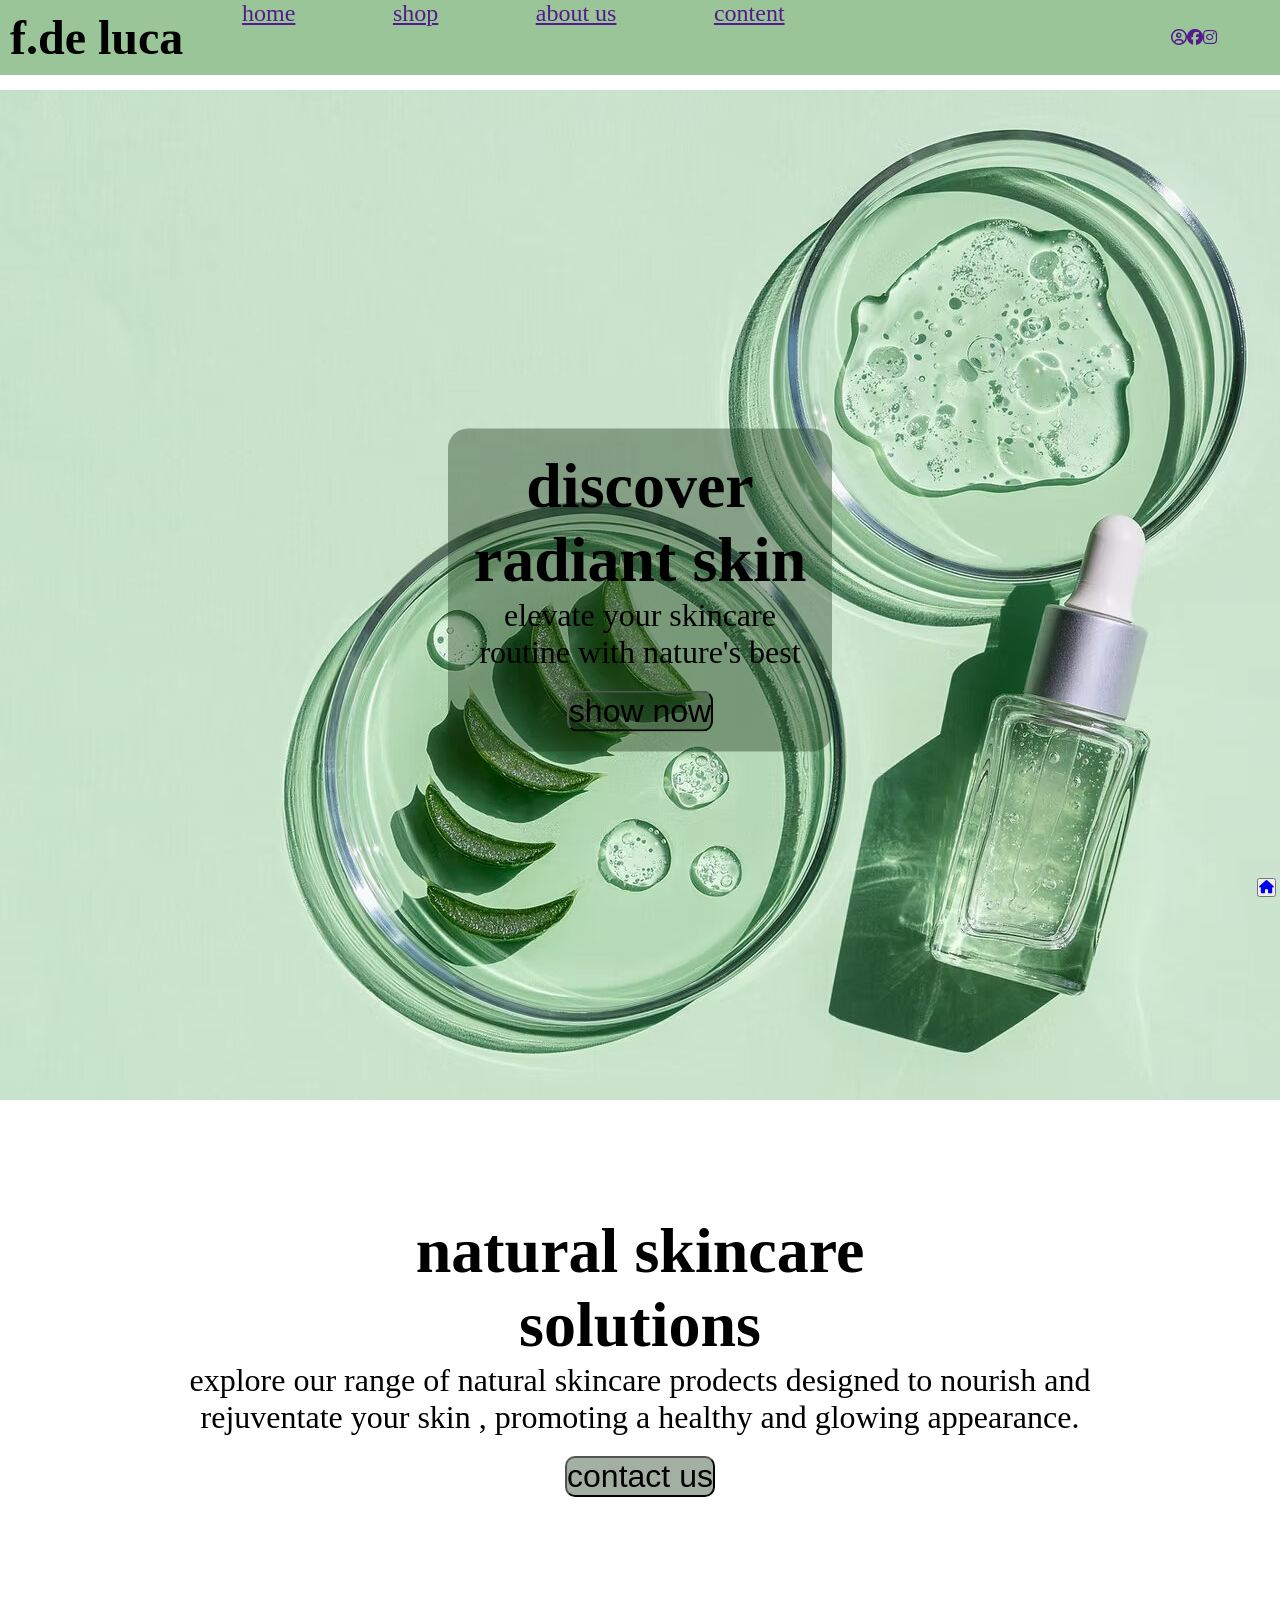
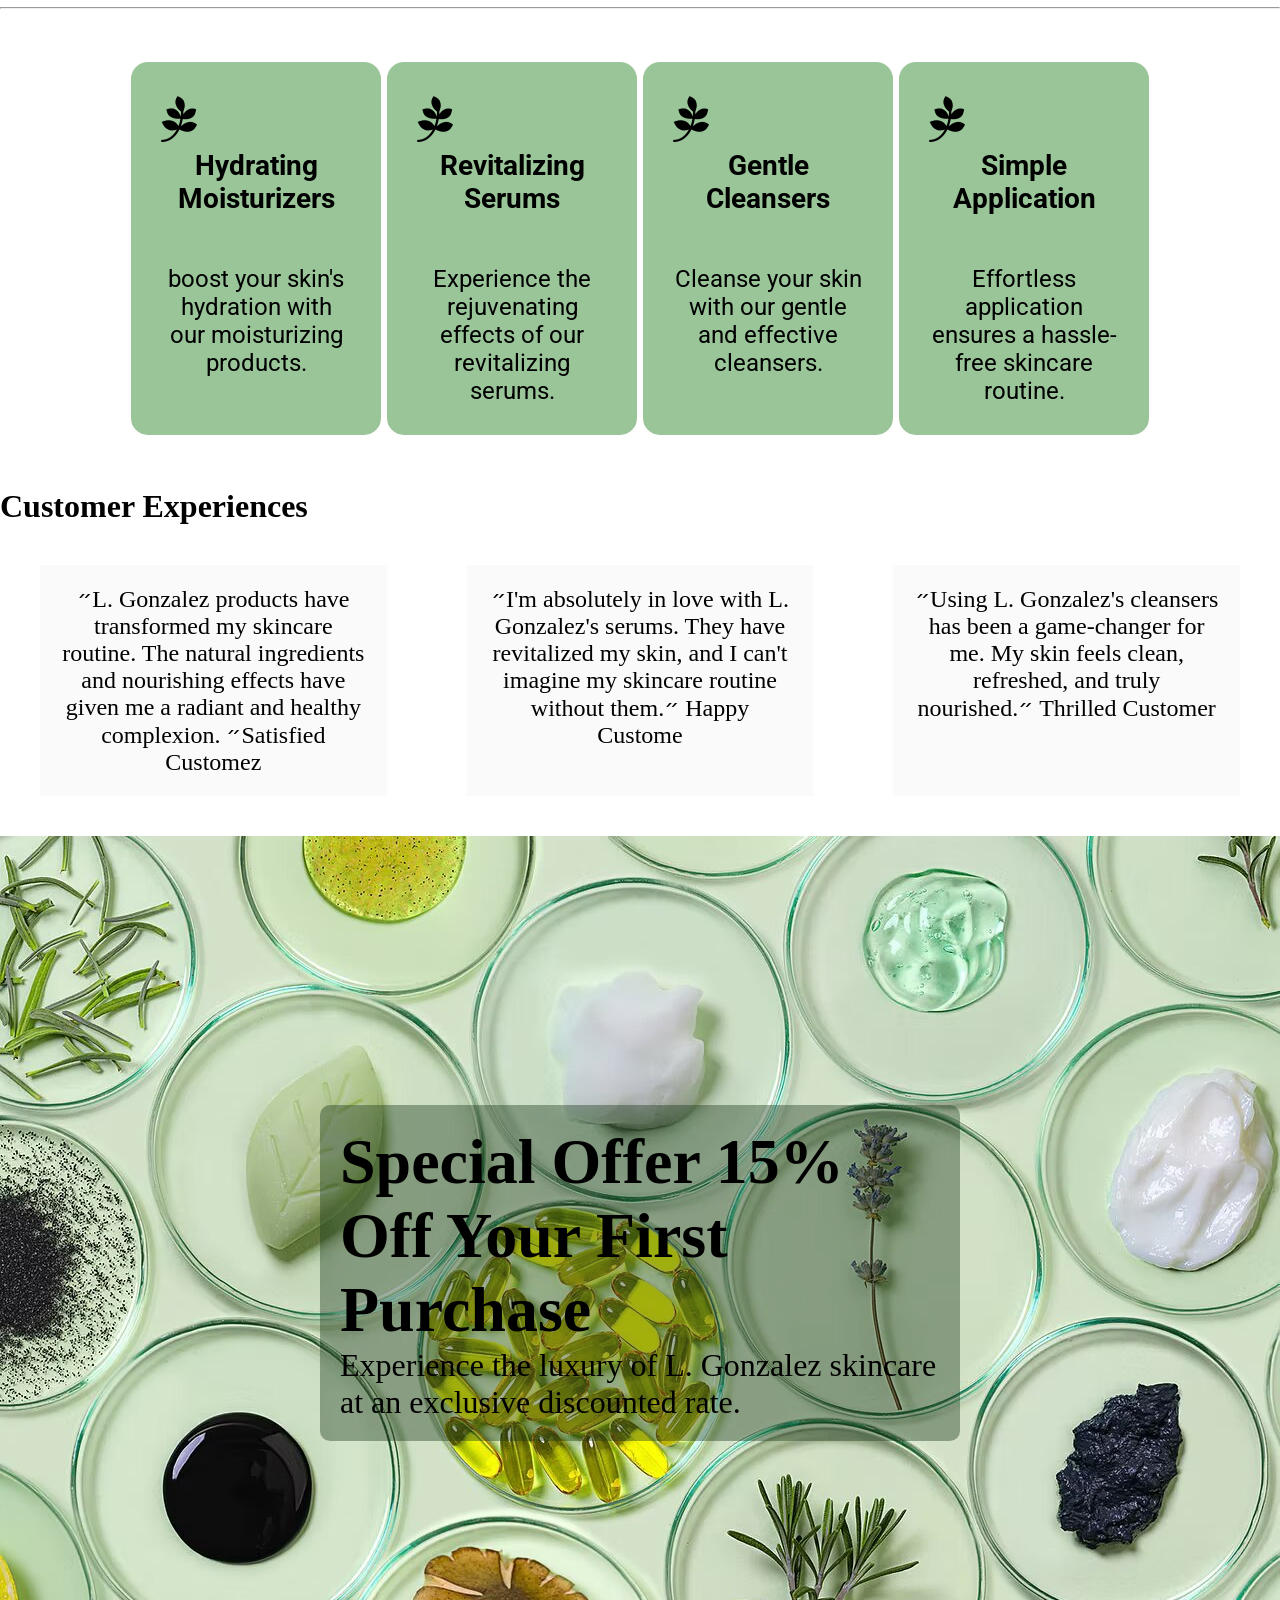
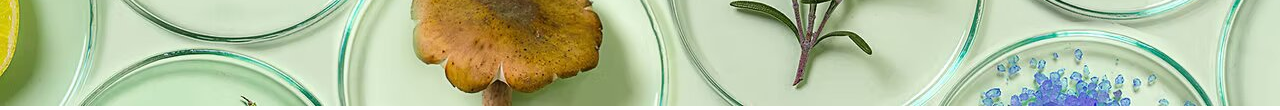
<file: index.htm>
<!DOCTYPE html>
<html lang="en">

<head>
    <meta charset="UTF-8">
    <meta name="viewport" content="width=device-width, initial-scale=1.0">
    <title>discover radiant skin </title>
    <link rel="stylesheet" href="home.css">
    <link rel="stylesheet" href="https://cdnjs.cloudflare.com/ajax/libs/font-awesome/6.5.0/css/all.min.css">
    <link rel="preconnect" href="https://fonts.googleapis.com">
    <link rel="preconnect" href="https://fonts.gstatic.com" crossorigin>
    <link href="https://fonts.googleapis.com/css2?family=Roboto:ital,wght@0,100..900;1,100..900&display=swap"
        rel="stylesheet">
</head>

<body>
    <header class="header">
        <h1 class="logo">f.de luca</h1>
        <nav class="nav">
            <ul class="nav-header">
                <li><a href="">home</a></li>
                <li><a href="">shop</a></li>
                <li><a href="">about us </a></li>
                <li><a href="">content</a></li>
            </ul>
        </nav>
        <ul class="nav-icon">
            <li><a href=""><i class="fa-regular fa-circle-user"></i></a></li>
            <li><a href=""><i class="fa-brands fa-facebook"></i></a></li>
            <li><a href=""><i class="fa-brands fa-instagram"></i></a></li>
        </ul>
    </header>
    <button class="btnhome"><a href="home.htm"><i class="fa-solid fa-house"></i></a></button>


    <!-- home section -->
    <div class="content">
        <img src="image/1.jpg" alt="">
        <div class="cont">
            <h1 class="discover">discover radiant skin</h1>
            <p class="elevate">elevate your skincare routine with nature's best </p>
            <button class="btn">show now</button>
        </div>
    </div>

    <!-- section 1  -->
    <div class="section1">
        <h1>natural skincare <br> solutions</h1>
        <p>explore our range of natural skincare prodects designed to nourish and <br> rejuventate your skin ,
            promoting a healthy and glowing appearance. </p>

        <button class="btn">contact us</button>
    </div>
    <hr>




    <!-- section 2  -->
    <div class="section2">
        <div class="header2">
            <div class="hydr">
                <h1 class="icon-hydr"><i class="fa-brands fa-pagelines"></i></h1>
                <h3 class="hhyder">Hydrating Moisturizers</h3>
                <p class="phyder">boost your skin's hydration with our moisturizing products.</p>
            </div>
            <div class="hydr">
                <h1 class="icon-hydr"><i class="fa-brands fa-pagelines"></i></h1>
                <h3 class="hhyder">Revitalizing Serums</h3>
                <p class="phyder">Experience the rejuvenating effects of our revitalizing serums.</p>
            </div>
            <div class="hydr">
                <h1 class="icon-hydr"><i class="fa-brands fa-pagelines"></i></h1>
                <h3 class="hhyder">Gentle Cleansers</h3>
                <p class="phyder">Cleanse your skin with our gentle and effective cleansers.</p>
            </div>
            <div class="hydr">
                <h1 class="icon-hydr"><i class="fa-brands fa-pagelines"></i></h1>
                <h3 class="hhyder">Simple Application</h3>
                <p class="phyder">Effortless application ensures a hassle-free skincare routine.</p>
            </div>
        </div>
    </div>


    <!-- section 3 -->
    <div class="section3">
        <h1>Customer Experiences</h1>
        <div class="itemsHolder">
            <div class="item">
                ״L. Gonzalez products have transformed my skincare routine.
                The natural ingredients and nourishing effects have given me a
                radiant and healthy complexion. ״Satisfied Customez
            </div>
            <div class="item">
                ״I'm absolutely in love with L. Gonzalez's serums.
                They have revitalized my skin, and I can't imagine
                my skincare routine without them.״
                Happy Custome
            </div>
            <div class="item">
                ״Using L. Gonzalez's cleansers has been a
                game-changer for me. My skin feels clean,
                refreshed, and truly nourished.״
                Thrilled Customer
            </div>
        </div>
    </div>


    <!-- section 4 -->
    <div class="cont5">
        <img src="image/2.jpg" alt="">
        <div class="item1">
            <h1>
                Special Offer
                15% Off Your First Purchase
            </h1>
            <p class="p-item">Experience the luxury of L. Gonzalez skincare at an exclusive discounted rate.</p>
        </div>
    </div>






</body>

</html>
</file>
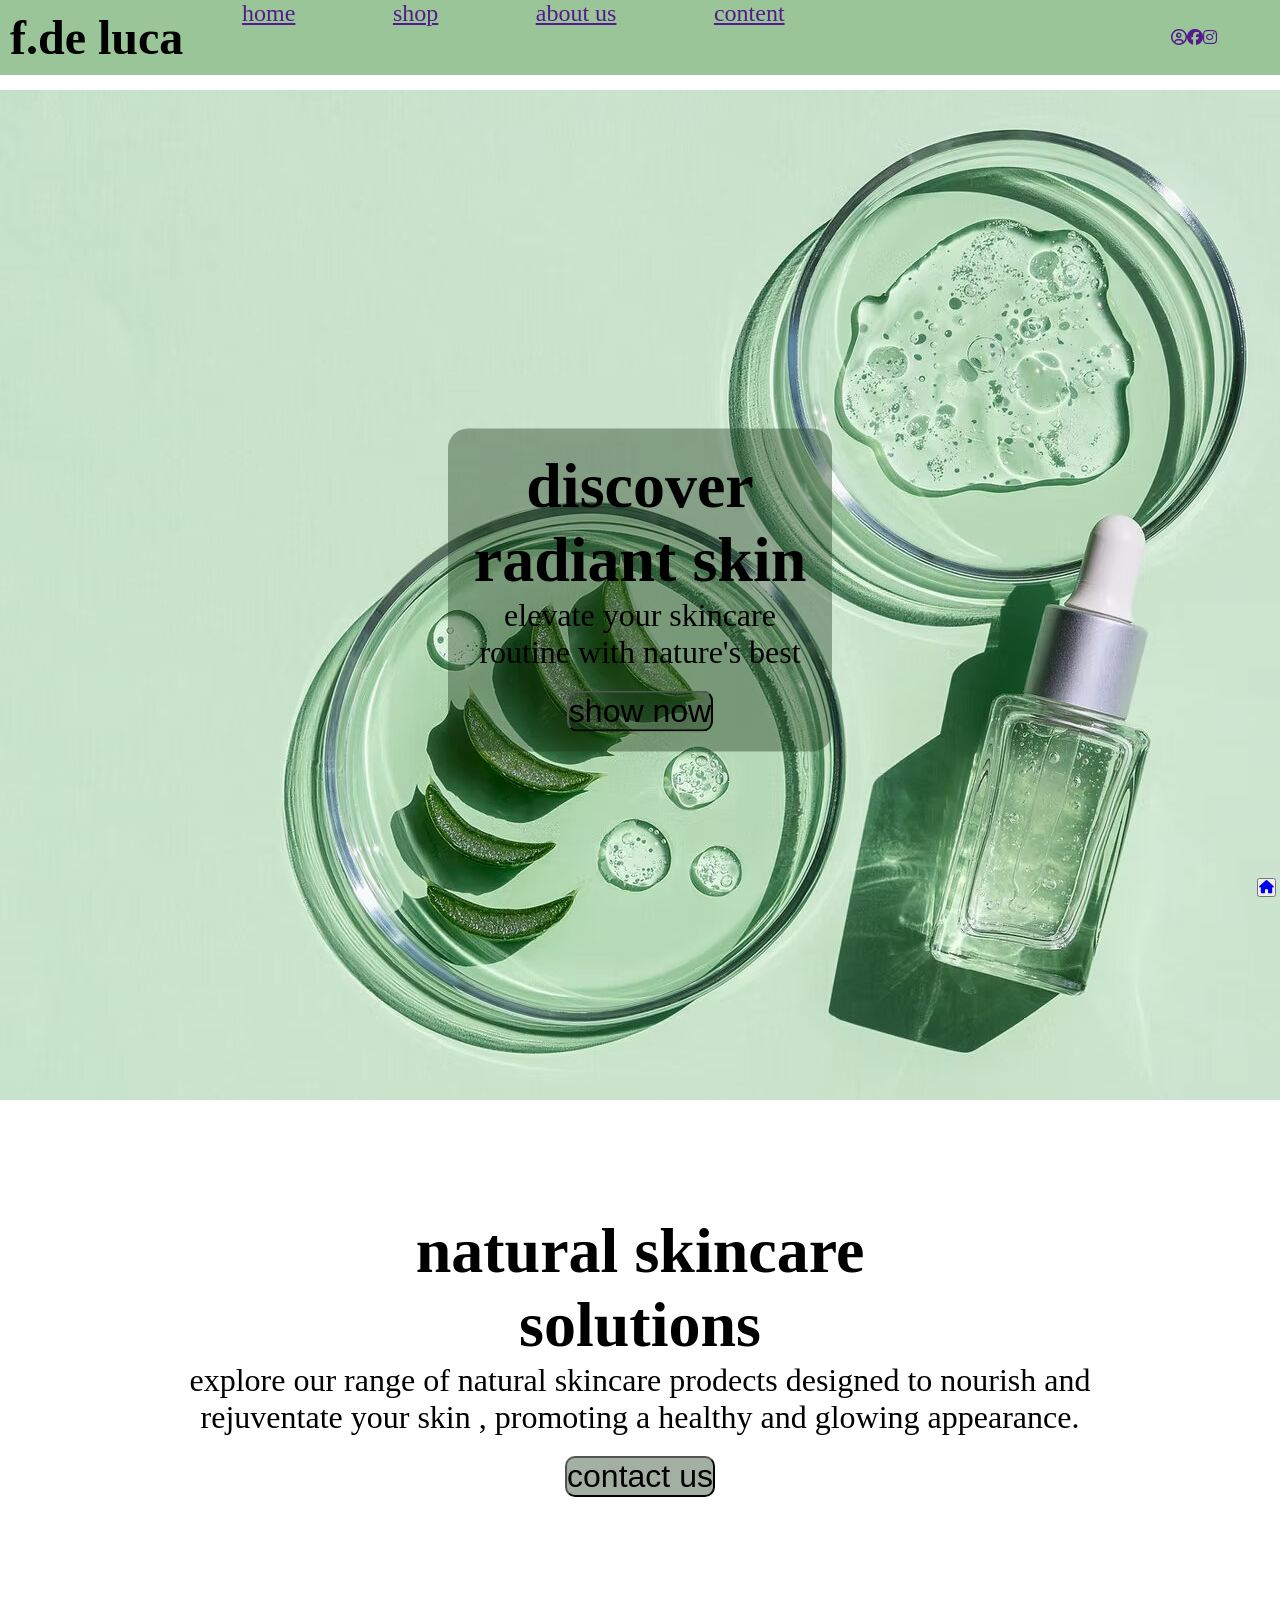
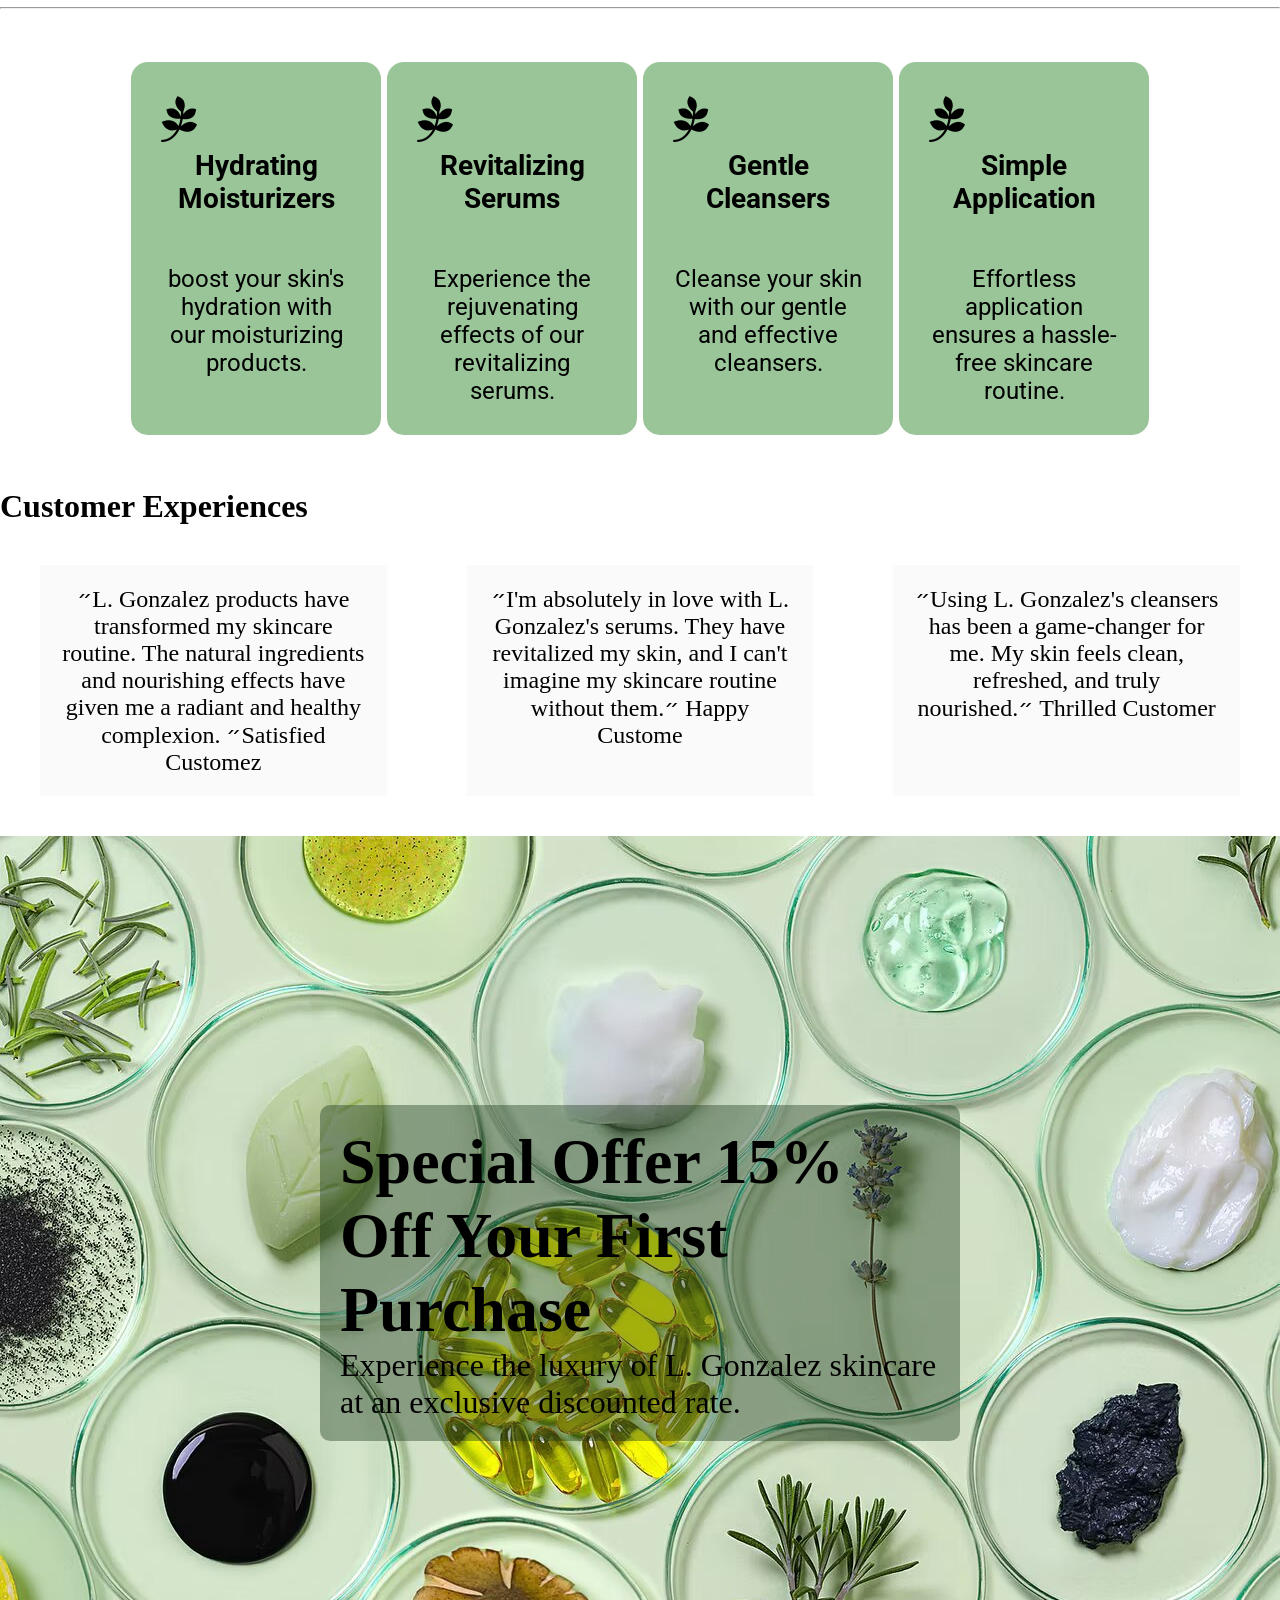
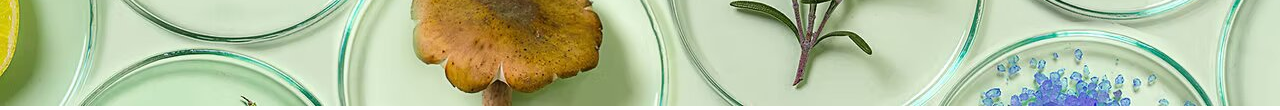
<file: home.htm>
<!DOCTYPE html>
<html lang="en">

<head>
    <meta charset="UTF-8">
    <meta name="viewport" content="width=device-width, initial-scale=1.0">
    <title>discover radiant skin </title>
    <link rel="stylesheet" href="home.css">
    <link rel="stylesheet" href="https://cdnjs.cloudflare.com/ajax/libs/font-awesome/6.5.0/css/all.min.css">
    <link rel="preconnect" href="https://fonts.googleapis.com">
    <link rel="preconnect" href="https://fonts.gstatic.com" crossorigin>
    <link href="https://fonts.googleapis.com/css2?family=Roboto:ital,wght@0,100..900;1,100..900&display=swap"
        rel="stylesheet">
</head>

<body>
    <header class="header">
        <h1 class="logo">f.de luca</h1>
        <nav class="nav">
            <ul class="nav-header">
                <li><a href="">home</a></li>
                <li><a href="">shop</a></li>
                <li><a href="">about us </a></li>
                <li><a href="">content</a></li>
            </ul>
        </nav>
        <ul class="nav-icon">
            <li><a href=""><i class="fa-regular fa-circle-user"></i></a></li>
            <li><a href=""><i class="fa-brands fa-facebook"></i></a></li>
            <li><a href=""><i class="fa-brands fa-instagram"></i></a></li>
        </ul>
    </header>
    <button class="btnhome"><a href="home.htm"><i class="fa-solid fa-house"></i></a></button>


    <!-- home section -->
    <div class="content">
        <img src="image/1.jpg" alt="">
        <div class="cont">
            <h1 class="discover">discover radiant skin</h1>
            <p class="elevate">elevate your skincare routine with nature's best </p>
            <button class="btn">show now</button>
        </div>
    </div>

    <!-- section 1  -->
    <div class="section1">
        <h1>natural skincare <br> solutions</h1>
        <p>explore our range of natural skincare prodects designed to nourish and <br> rejuventate your skin ,
            promoting a healthy and glowing appearance. </p>

        <button class="btn">contact us</button>
    </div>
    <hr>




    <!-- section 2  -->
    <div class="section2">
        <div class="header2">
            <div class="hydr">
                <h1 class="icon-hydr"><i class="fa-brands fa-pagelines"></i></h1>
                <h3 class="hhyder">Hydrating Moisturizers</h3>
                <p class="phyder">boost your skin's hydration with our moisturizing products.</p>
            </div>
            <div class="hydr">
                <h1 class="icon-hydr"><i class="fa-brands fa-pagelines"></i></h1>
                <h3 class="hhyder">Revitalizing Serums</h3>
                <p class="phyder">Experience the rejuvenating effects of our revitalizing serums.</p>
            </div>
            <div class="hydr">
                <h1 class="icon-hydr"><i class="fa-brands fa-pagelines"></i></h1>
                <h3 class="hhyder">Gentle Cleansers</h3>
                <p class="phyder">Cleanse your skin with our gentle and effective cleansers.</p>
            </div>
            <div class="hydr">
                <h1 class="icon-hydr"><i class="fa-brands fa-pagelines"></i></h1>
                <h3 class="hhyder">Simple Application</h3>
                <p class="phyder">Effortless application ensures a hassle-free skincare routine.</p>
            </div>
        </div>
    </div>


    <!-- section 3 -->
    <div class="section3">
        <h1>Customer Experiences</h1>
        <div class="itemsHolder">
            <div class="item">
                ״L. Gonzalez products have transformed my skincare routine.
                The natural ingredients and nourishing effects have given me a
                radiant and healthy complexion. ״Satisfied Customez
            </div>
            <div class="item">
                ״I'm absolutely in love with L. Gonzalez's serums.
                They have revitalized my skin, and I can't imagine
                my skincare routine without them.״
                Happy Custome
            </div>
            <div class="item">
                ״Using L. Gonzalez's cleansers has been a
                game-changer for me. My skin feels clean,
                refreshed, and truly nourished.״
                Thrilled Customer
            </div>
        </div>
    </div>


    <!-- section 4 -->
    <div class="cont5">
        <img src="image/2.jpg" alt="">
        <div class="item1">
            <h1>
                Special Offer
                15% Off Your First Purchase
            </h1>
            <p class="p-item">Experience the luxury of L. Gonzalez skincare at an exclusive discounted rate.</p>
        </div>
    </div>






</body>

</html>
</file>
<file: home.css>
* {
    margin: 0;
    padding: 0;
    box-sizing: border-box;
}


/* nav par */
.header {
    background-color: rgba(128, 183, 128, 0.8);
    display: flex;
}

.logo {
    padding: 10px;
    font-size: 3rem;
}

.nav {
    width: 50%;
}

.nav-header {
    list-style-type: none;
    display: flex;
    justify-content: space-around;
    font-size: 1.5rem;

}

.nav-icon {
    list-style-type: none;
    display: flex;
    width: 30%;
    justify-content: flex-end;
    align-items: center;
}

.btnhome {
    position: fixed;
    bottom: 3px;
    right: 4px;
    z-index: 999;
}

/* home section */
.content {
    padding-top: 15px;
    position: relative;
}

.cont {
    width: 30%;
    padding: 40px;
    font-size: 2rem;
    padding: 20px;
    background-color: rgba(26, 57, 26, .4);
    border-radius: 20px;
    position: absolute;
    left: 50%;
    bottom: 50%;
    transform: translate(-50%, 50%);
    text-align: center;
}

@media(max-width:900px) {
    .cont {
        width: 50%;
        font-size: 1.6rem;
        padding: 20px;
    }
}

@media(max-width:780px) {
    .cont {
        width: 50%;
        font-size: 1.6rem;
        padding: 20px;
    }
}

.btn {
    font-size: 2rem;
    border-radius: 10px;
    margin-top: 20px;
    background-color: rgba(26, 57, 26, .4);
}

.btn:hover {
    box-shadow: 2px 2px 50px #ccc;
    background-color: rgba(128, 183, 128, 0.4);
}

/* section 1 */
.section1 {
    text-align: center;
    padding: 40px;
    font-size: 2rem;
    margin: 60px;
    padding: 50px;
}



/* section 2 */
.section2 {
    padding-top: 50px;
    padding-bottom: 50px;
}

.header2 {
    display: flex;
    justify-content: center;
    flex-wrap: wrap;
    text-align: center;
    border-radius: 30px;

}

.hydr {
    background-color: rgba(128, 183, 128, 0.8);
    width: 20%;
    padding: 30px;  
    border: 3px solid white;
    border-radius: 20px;
    font-size: 1.5rem;
    font-family: "Roboto", sans-serif;

}

.icon-hydr {
    text-align: left;
}

.phyder {
    margin-top: 50px;
}

@media (max-width:800px) {
    .hydr {
        width: 50%;
        padding: 20px;
        font-size: 1.4rem;
    }
}

@media (max-width:800px) {
    .hydr {
        width: 50%;
        padding: 20px;
        font-size: 1rem;
    }
}





/* section 3  */
.itemsHolder {
    display: flex;
    /* justify-content: center;
    flex: wrap column; */
    /* مش شغال  */
}

.item {
    width: 50%;
    margin: 40px;
    padding: 20px;
    font-size: 1.5rem;
    background-color: rgb(204, 204, 204, .1);
    text-align: center;
}

.item:hover {
    background-color: rgb(204, 204, 204, .2);
    /* text-shadow: 50px 50px 50px #272626; */
}




/* section 3  */
.cont5 {
    position: relative;
}

.item1 {
    font-size: 2rem;
    padding: 20px;
    background-color: rgba(26, 57, 26, .4);
    border-radius: 10px;
    position: absolute;
    left: 50%;
    bottom: 50%;
    transform: translate(-50%, 50%);

}
</file>
